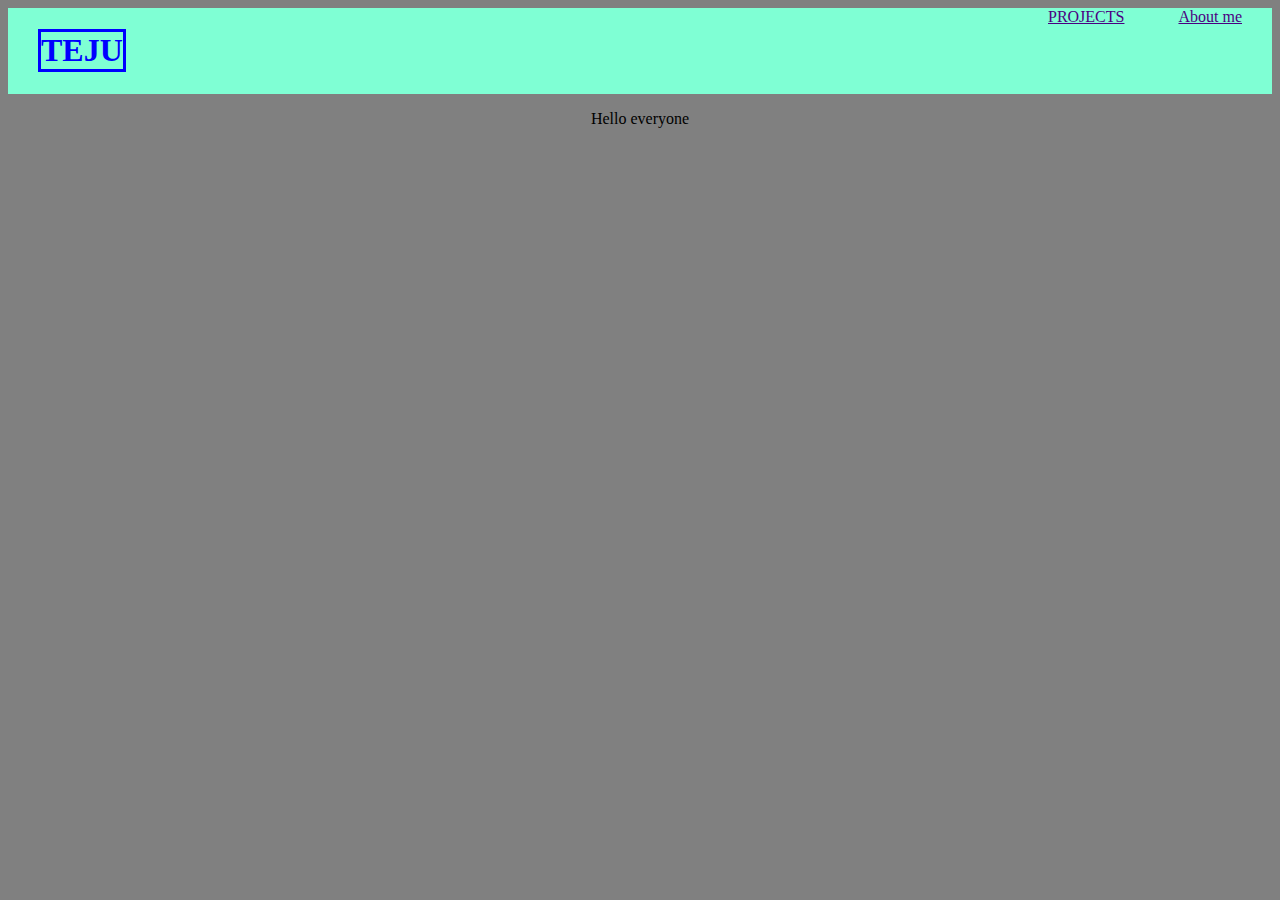
<file: index.html>
<!DOCTYPE html>
<html>
    <head>
    <title>
        MY PORTFOLIO✌✌
    </title>
   <link rel="stylesheet"
   type="text/css"
   href="style.css">
    </head>
    <body>
        <div class="header">
        <h1>TEJU</h1>
        <div class="menu"> 
        <a href="projects.html">PROJECTS</a>
        <a href="aboutme.html">About me</a>
    </div>
    </div>
        <p>Hello everyone</p>
    </body>

</html>
</file>
<file: style.css>
h1{
    color:blue;
    margin-left: 30px;
    border: solid;
}

.header{
background-color: aquamarine;
display:flex;
justify-content: space-between;
}
.grid{
    display:flex;
    flex-wrap: wrap;
    justify-content :space-evenly;
}
.footer{
    display:flex;
    justify-content:flex-end
}
p,h2{
    text-align: center;
}

body{
    background-color : #808080

}
a:link{
    color:indigo;
}
a:visited{
    color: maroon;
}
.menu{
    margin-right: 30px;
}
.menu a{
    margin-left: 50px;
}
.item{
    position:relative
}
.item p{
    position:absolute;
    top: 40%;
    left: 40%;
    opacity: 0;
}
.item:hover p{
    opacity:1
}
 .item:hover img{
     opacity:0.3
 }
</file>
